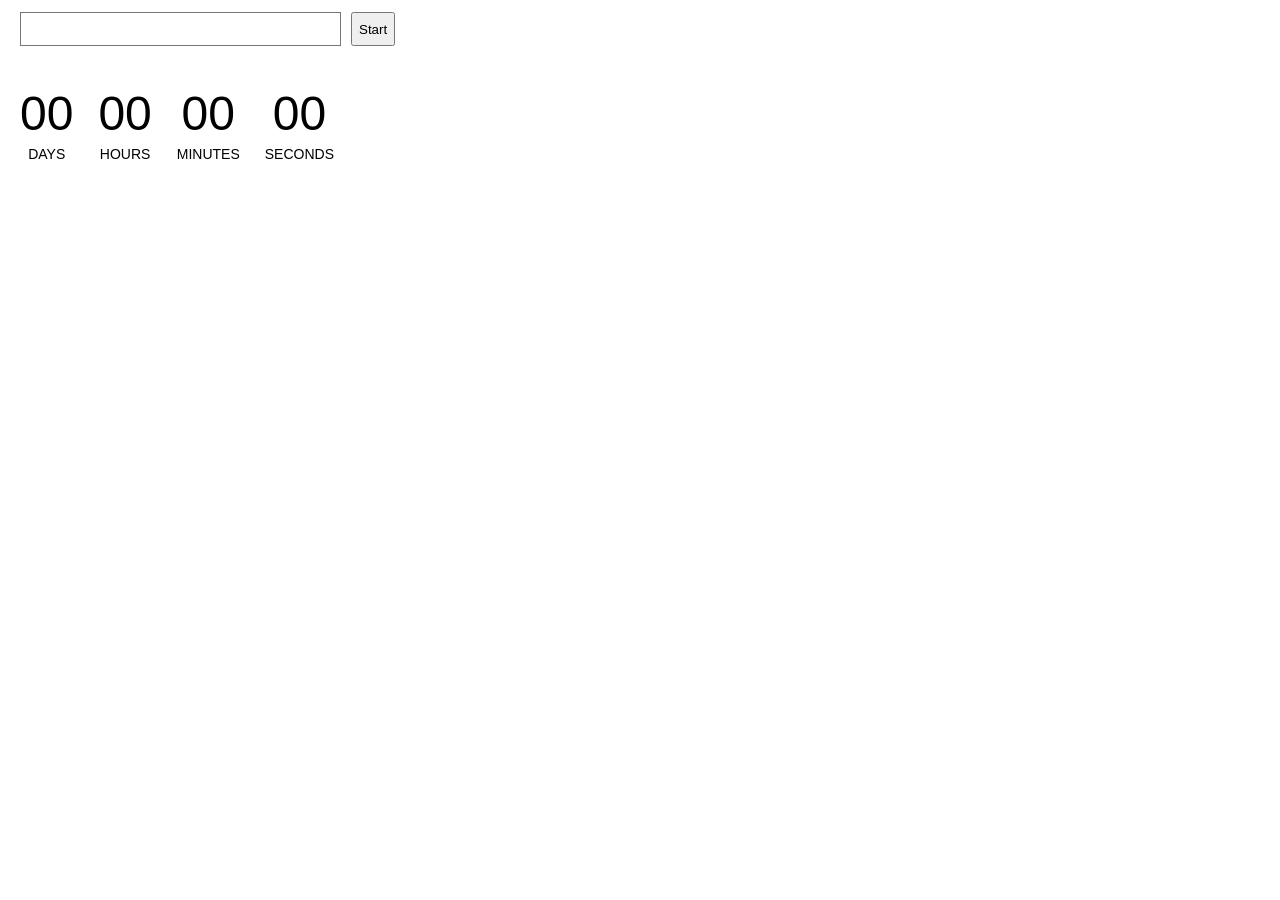
<file: src/1-timer.html>
<!DOCTYPE html>
<html lang="en">
  <head>
    <meta charset="UTF-8" />
    <meta name="viewport" content="width=device-width, initial-scale=1.0" />
    <title>Timer JS</title>
    <link rel="stylesheet" href="./css/timer.css" />
  </head>
  <body>

    <main>

    <div class="container-input">
      <input type="text" id="datetime-picker" class="disabled-switch"/>
      <button type="button" data-start>Start</button>     
    </div>
    <div class="timer">
      <div class="field">
        <span class="value" data-days>00</span>
        <span class="label">Days</span>
      </div>
      <div class="field">
        <span class="value" data-hours>00</span>
        <span class="label">Hours</span>
      </div>
      <div class="field">
        <span class="value" data-minutes>00</span>
        <span class="label">Minutes</span>
      </div>
      <div class="field">
        <span class="value" data-seconds>00</span>
        <span class="label">Seconds</span>
      </div>
    </div>

    </main>

<script type="module" src="./js/1-timer.js"></script>
  </body>
</html>
</file>
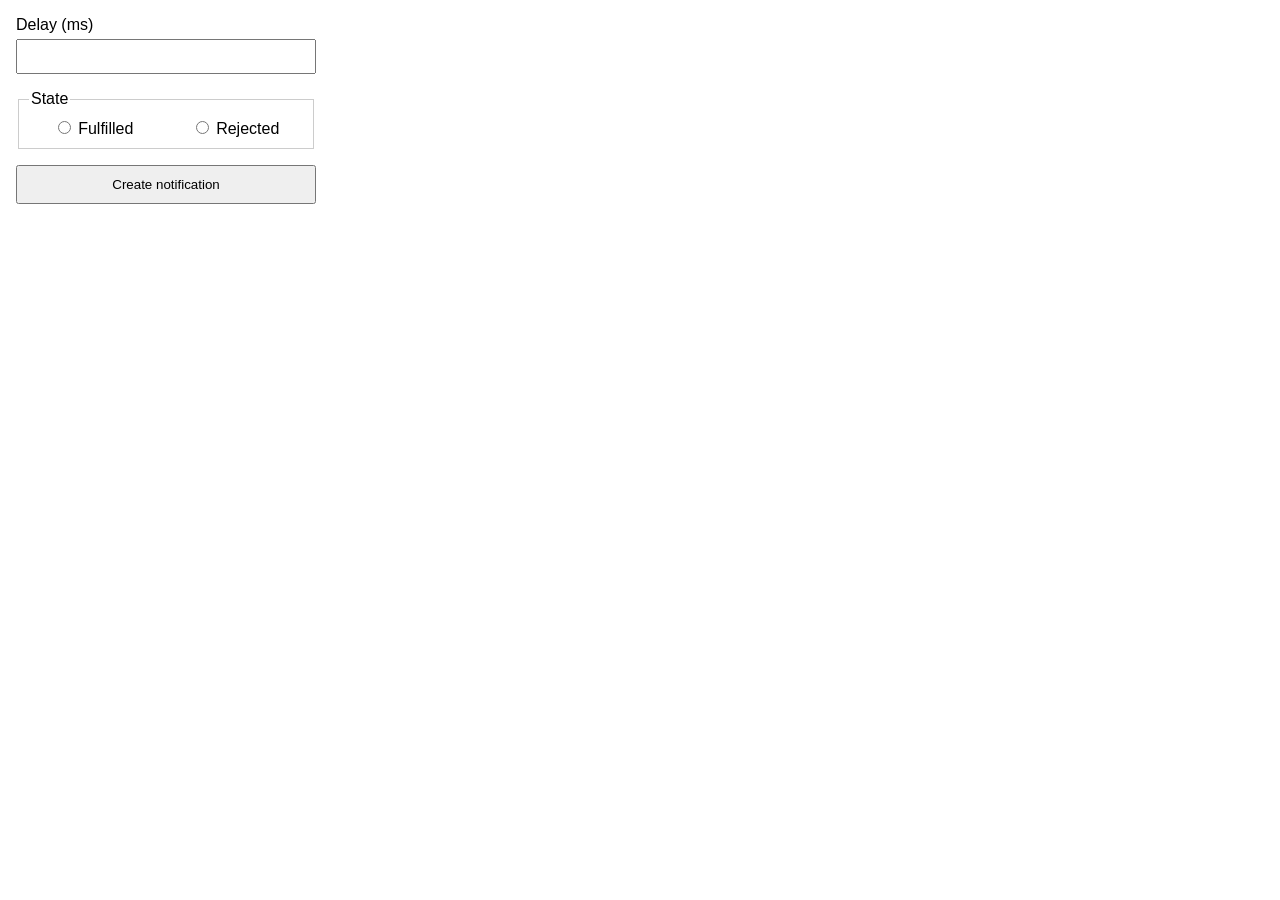
<file: src/2-snackbar.html>
<!DOCTYPE html>
<html lang="en">
  <head>
    <meta charset="UTF-8" />
    <meta name="viewport" content="width=device-width, initial-scale=1.0" />
    <title>Snackbar JS</title>
    <link rel="stylesheet" href="./css/snackbar.css" />
  </head>
  <body>
 

    <main>
  <form class="form">
    <label>
      Delay (ms)
      <input type="number" name="delay" required />
    </label>
  
    <fieldset>
      <legend>State</legend>
      <label>
        <input type="radio" name="state" value="fulfilled" required />
        Fulfilled
      </label>
      <label>
        <input type="radio" name="state" value="rejected" required />
        Rejected
      </label>
    </fieldset>
  
    <button type="submit">Create notification</button>
  </form>

    </main>
<script type="module" src="./js/2-snackbar.js"></script>
  </body>
</html>
</file>
<file: src/css/timer.css>
body {
	font-family: sans-serif;
	background-color: rgb(255, 255, 255);
}

#datetime-picker {
	padding: 2px 10px;
	border: 1px solid #767676;
	color: #000000;
	font-size: 24px;
}
.container-input {
	display: flex;
	gap: 10px;
	margin: 12px;
}

.timer {
	display: flex;
	align-items: flex-start;
	margin: 12px;
	margin-top: 40px;
	gap: 25px;
	text-align: center;
}

.timer .value {
	font-size: 48px;
	font-weight: 400;
	margin-bottom: 5px;
}

.timer .label {
	font-size: 14px;
	font-weight: 400;
	text-transform: uppercase;
}
.field {
	display: flex;
	flex-direction: column;
}

.start-btn {
	padding: 2px 15px;
}
</file>
<file: src/css/snackbar.css>
body {
	box-sizing: border-box;
	font-family: sans-serif;
	margin: 16px;
	background-color: rgb(255, 255, 255);
}

.form {
  display: flex;
  flex-direction: column;
  gap: 16px;
  width: 300px;
  font-family: sans-serif;
}

fieldset {
  display: flex;
  justify-content: space-around;
  gap: 10px;
  padding: 10px;
  border: 1px solid #ccc;
  
}

input[type="number"] {
  display: block;
  width: 280px;
  padding: 8px;
  margin-top: 5px;
}

button {
  padding: 10px;
  cursor: pointer;
}
</file>
